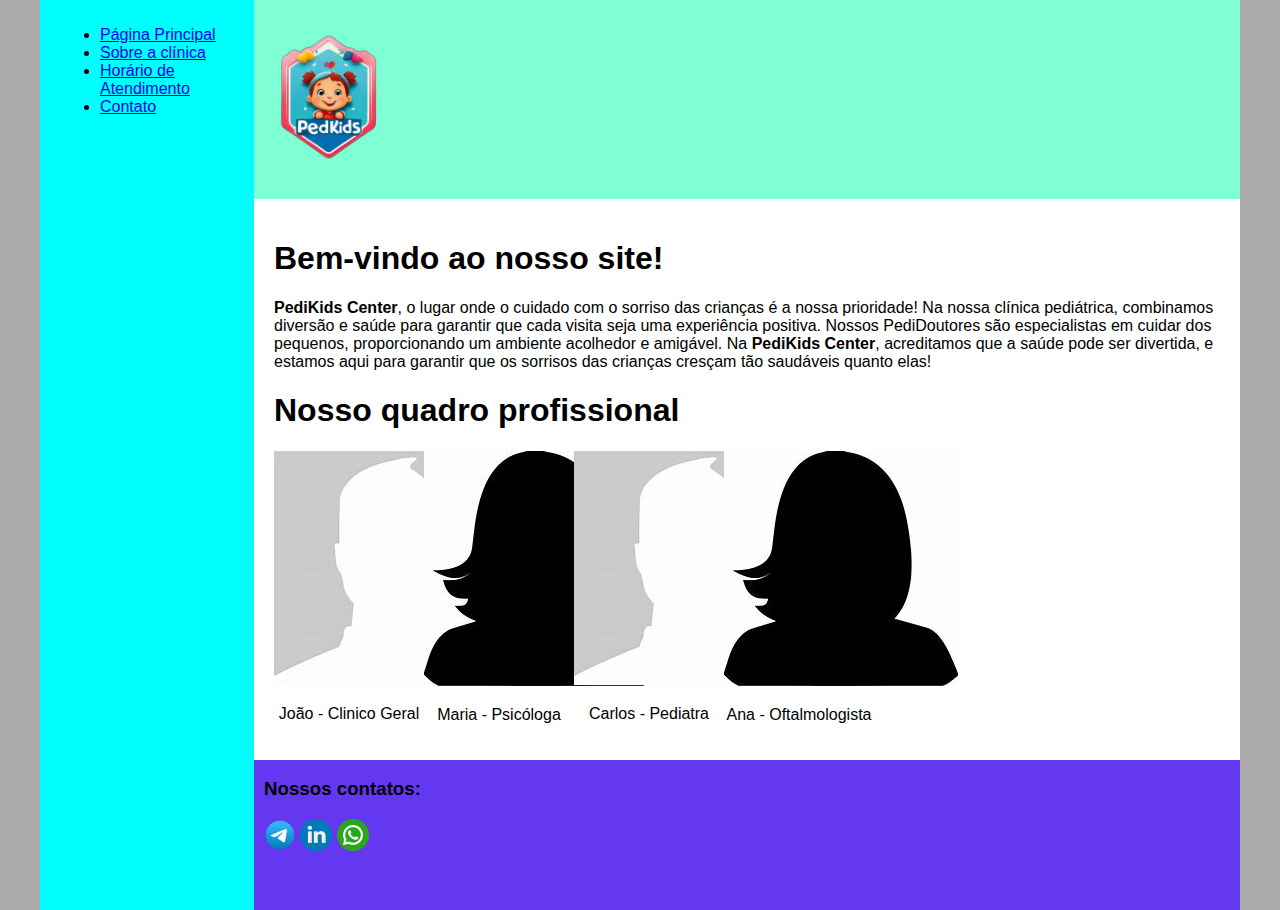
<file: index.html>
<!DOCTYPE html>
<html lang="pt-br">
<head>
    <meta charset="UTF-8">
    <meta http-equiv="X-UA-Compatible" content="IE=edge">
    <meta name="viewport" content="width=device-width, initial-scale=1.0">
    <title>PediKids Center</title>
    <link rel="shortcut icon" href="assets/logo.ico" type="image/x-icon">
    <link rel="stylesheet" href="style.css">
</head>
<body>
    <div class="wrapper">
        <div class="menu">
            <ul>
                <li><a href="index.html">Página Principal</a></li>
                <li><a href="sobre.html">Sobre a clínica</a></li>
                <li><a href="horarios.html">Horário de Atendimento</a></li>
                <li><a href="contatos.html">Contato</a></li>
            </ul>
        </div>

        <div class="main">
            <div class="header">
                <img src="assets/pedikids-logo.png" style="width: 150px;" alt="Logo da PediKids">
            </div>
    
            <div class="content">
                <h1>Bem-vindo ao nosso site!</h1>
                <p><strong>PediKids Center</strong>, o lugar onde o cuidado com o sorriso das crianças é a nossa prioridade! Na nossa clínica pediátrica, combinamos diversão e saúde para garantir que cada visita seja uma experiência positiva. Nossos PediDoutores são especialistas em cuidar dos pequenos, proporcionando um ambiente acolhedor e amigável. Na <strong>PediKids Center</strong>, acreditamos que a saúde pode ser divertida, e estamos aqui para garantir que os sorrisos das crianças cresçam tão saudáveis quanto elas!</p>
                    
                <h1>Nosso quadro profissional</h1>
                <div style="display: flex; text-align: center;">
                    
                    <div style="width: 150px;">
                      <img src="assets/Foto-perfil.jpg" alt="Clinico Geral">
                      <p>João - Clinico Geral</p>
                    </div>
                  
                    <!-- Profissional 2 -->
                    <div style="width: 150px;">
                      <img src="assets/Foto-perfil-mulher.jpg" alt="Piscologa">
                      <p>Maria - Psicóloga</p>
                    </div>
                  
                    <!-- Profissional 3 -->
                    <div style="width: 150px;">
                      <img src="assets/Foto-perfil.jpg" alt="Pediatra">
                      <p>Carlos - Pediatra</p>
                    </div>
                  
                    <!-- Profissional 4 -->
                    <div style="width: 150px;">
                      <img src="assets/Foto-perfil-mulher.jpg" alt="Oftalmo">
                      <p>Ana - Oftalmologista</p>
                    </div>
                  </div>
                  
                
            </div>
    
            <div class="footer">
                <h3>Nossos contatos:</h3>
                <a title="Telegram" href="https://web.telegram.org/" target="_blank" rel="noopener noreferrer"><img src="assets/telegram-32x32.png" alt="Telegram"></a>

                <a title="LinkedIn" href="https://www.linkedin.com/" target="_blank" rel="noopener noreferrer"><img src="assets/linkedin-32x32.png" alt="LinkedIn"></a>
                
                <a title="Whatsapp" href="https://api.whatsapp.com/send?phone=+5500000000000" target="_blank" rel="noopener noreferrer"><img src="assets/whatsapp-32x32.png" alt="Whatsapp"></a>
            </div>
        </div>
    </div>
</body>
</html>
</file>
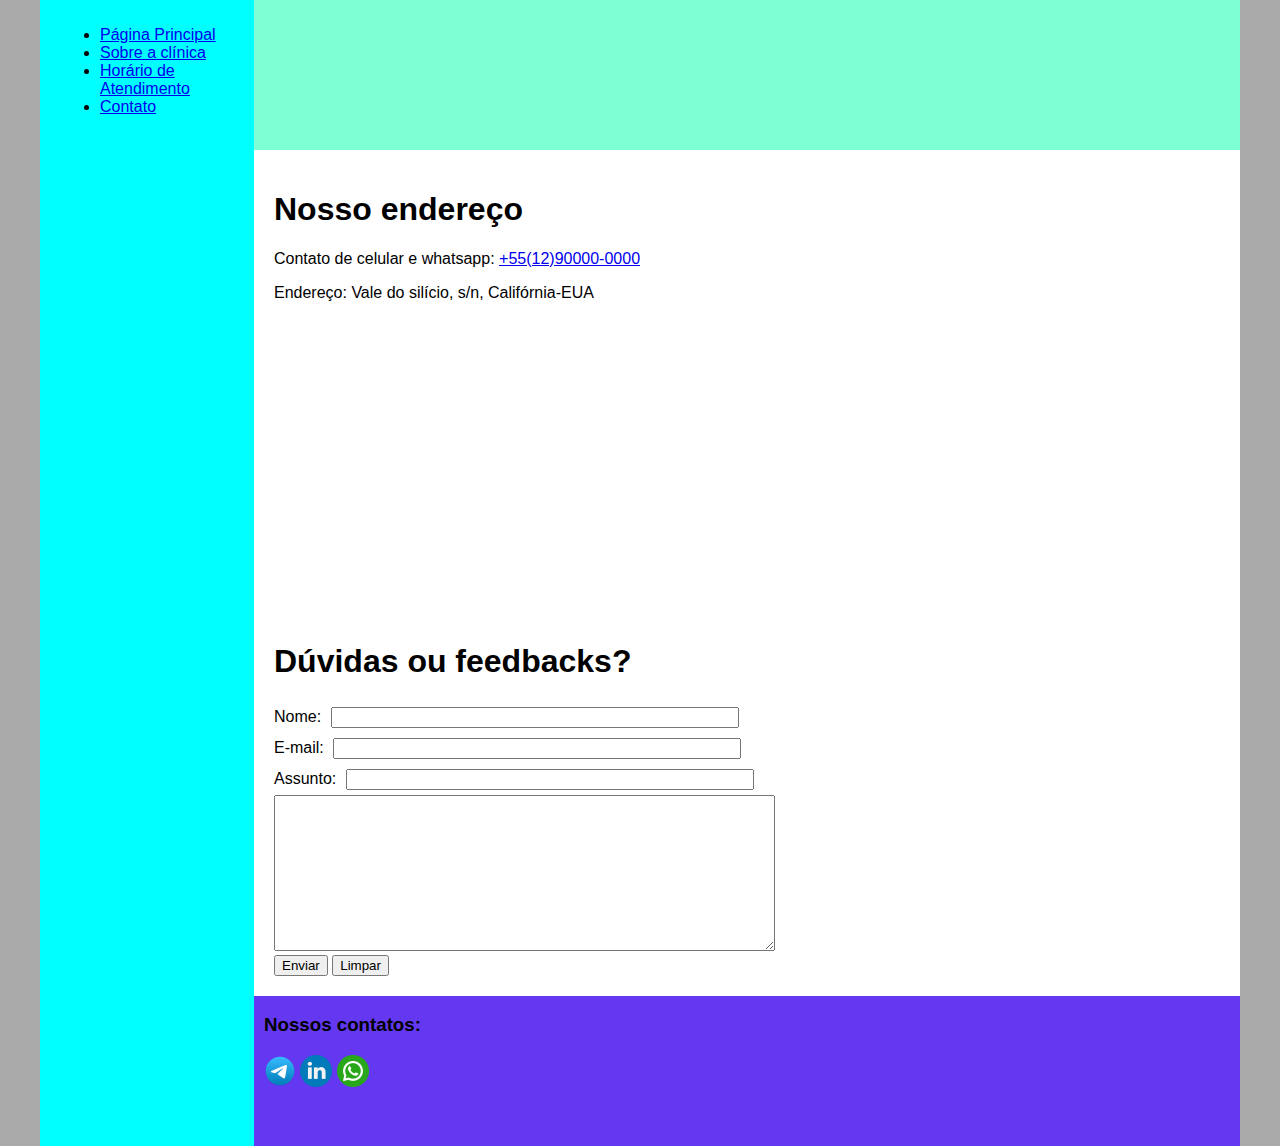
<file: contatos.html>
<!DOCTYPE html>
<html lang="pt-br">
<head>
    <meta charset="UTF-8">
    <meta http-equiv="X-UA-Compatible" content="IE=edge">
    <meta name="viewport" content="width=device-width, initial-scale=1.0">
    <title>PediKids Center</title>
    <link rel="shortcut icon" href="assets/logo.ico" type="image/x-icon">
    <link rel="stylesheet" href="style.css">
</head>
<body>
    <div class="wrapper">
        <div class="menu">
            <ul>
                <li><a href="index.html">Página Principal</a></li>
                <li><a href="sobre.html">Sobre a clínica</a></li>
                <li><a href="horarios.html">Horário de Atendimento</a></li>
                <li><a href="contatos.html">Contato</a></li>
            </ul>
        </div>

        <div class="main">
            <div class="header">
            </div>
    
            <div class="content">
                <h1>Nosso endereço</h1>
                <p>Contato de celular e whatsapp: <a href="tel:+5512900000000">+55(12)90000-0000</a></p>
                <p>Endereço: Vale do silício, s/n, Califórnia-EUA</p>
                <iframe src="https://www.google.com/maps/embed?pb=!1m18!1m12!1m3!1d405692.26011372526!2d-122.37074985400481!3d37.40234596052637!2m3!1f0!2f0!3f0!3m2!1i1024!2i768!4f13.1!3m3!1m2!1s0x808fb68ad0cfc739%3A0x7eb356b66bd4b50e!2sVale%20do%20Sil%C3%ADcio%2C%20CA%2C%20EUA!5e0!3m2!1spt-BR!2sbr!4v1704911966193!5m2!1spt-BR!2sbr" width="400" height="300" style="border:0;" allowfullscreen="" loading="lazy" referrerpolicy="no-referrer-when-downgrade"></iframe>
                
                <h1>Dúvidas ou feedbacks?</h1>
                <form action="post">
                    <label>Nome: </label><input type="text" class="input" name="nome" id="nome"> <br>
                    <label>E-mail: </label><input type="email" class="input" name="" id=""> <br>
                    <label>Assunto: </label><input type="text" class="input" name="" id=""> <br>
                    <textarea name="" id="" cols="60" rows="10"></textarea> <br>
                    <button type="submit">Enviar</button>
                    <button type="reset">Limpar</button>
                </form>
            </div>
    
            <div class="footer">
                <h3>Nossos contatos:</h3>
                <a title="Telegram" href="https://web.telegram.org/" target="_blank" rel="noopener noreferrer"><img src="assets/telegram-32x32.png" alt="Telegram"></a>

                <a title="LinkedIn" href="https://www.linkedin.com/" target="_blank" rel="noopener noreferrer"><img src="assets/linkedin-32x32.png" alt="LinkedIn"></a>
                
                <a title="Whatsapp" href="https://api.whatsapp.com/send?phone=+5572900000000" target="_blank" rel="noopener noreferrer"><img src="assets/whatsapp-32x32.png" alt="Whatsapp"></a>
            </div>
        </div>
    </div>
</body>
</html>
</file>
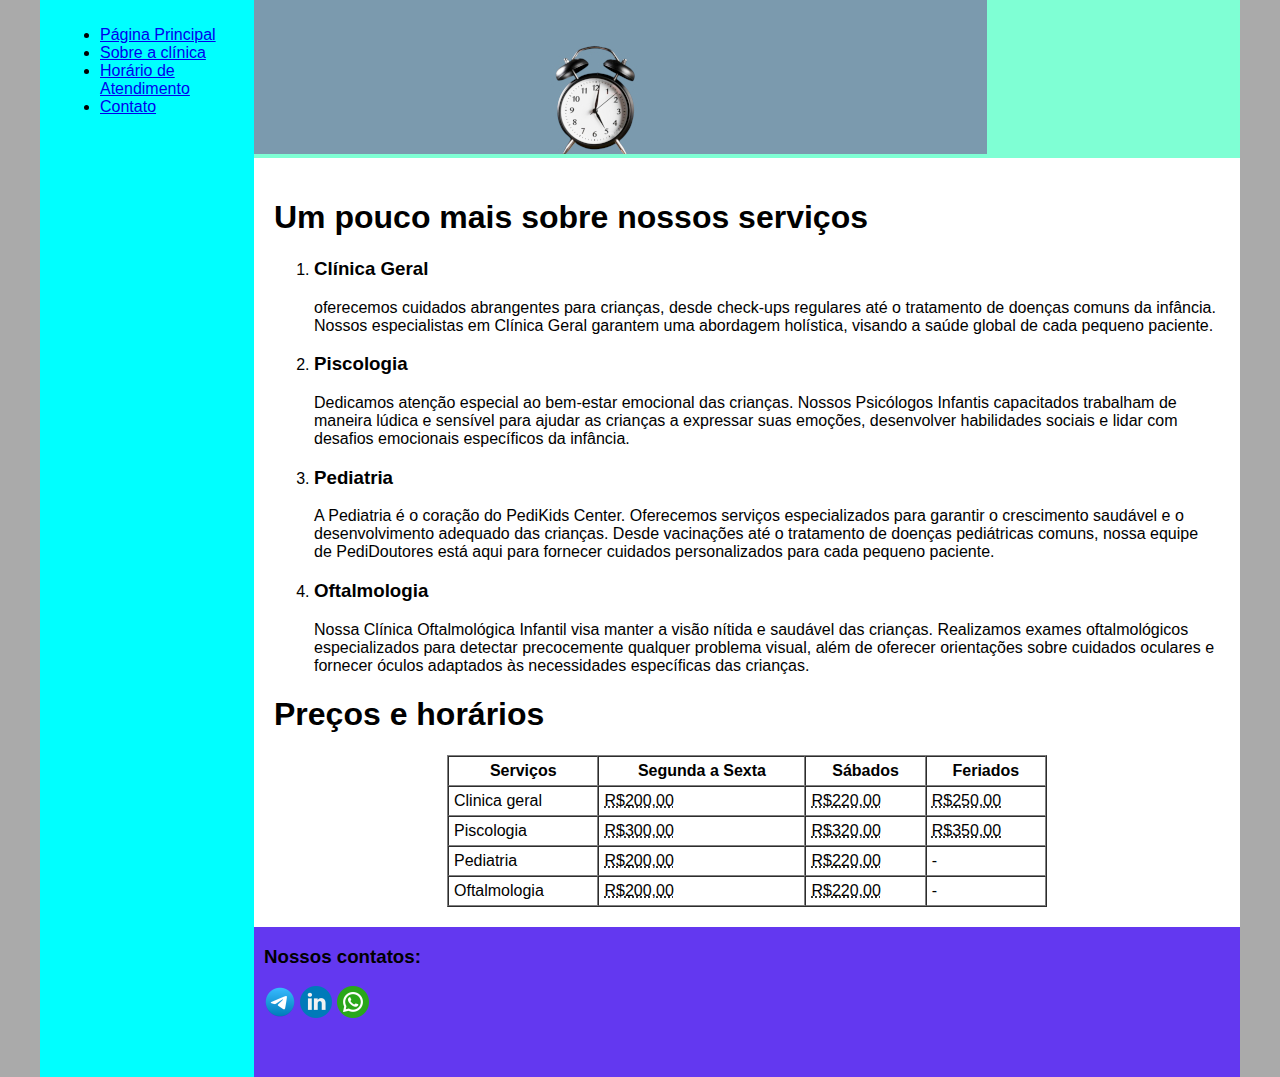
<file: horarios.html>
<!DOCTYPE html>
<html lang="pt-br">
<head>
    <meta charset="UTF-8">
    <meta http-equiv="X-UA-Compatible" content="IE=edge">
    <meta name="viewport" content="width=device-width, initial-scale=1.0">
    <title>PediKids Center</title>
    <link rel="shortcut icon" href="assets/logo.ico" type="image/x-icon">
    <link rel="stylesheet" href="style.css">
</head>
<body>
    <div class="wrapper">
        <div class="menu">
            <ul>
                <li><a href="index.html">Página Principal</a></li>
                <li><a href="sobre.html">Sobre a clínica</a></li>
                <li><a href="horarios.html">Horário de Atendimento</a></li>
                <li><a href="contatos.html">Contato</a></li>
            </ul>
        </div>

        <div class="main">
            <div class="header">
                <img src="assets/horario.jpg" alt="Relógio como plano de fundo">
            </div>
    
            <div class="content">
                <h1>Um pouco mais sobre nossos serviços</h1>
                <ol>
                    <li>
                        <h3>Clínica Geral</h3>
                        <p>oferecemos cuidados abrangentes para crianças, desde check-ups regulares até o tratamento de doenças comuns da infância. Nossos especialistas em Clínica Geral garantem uma abordagem holística, visando a saúde global de cada pequeno paciente.</p>
                    </li>
                    <li>
                        <h3>Piscologia</h3>
                        <p>Dedicamos atenção especial ao bem-estar emocional das crianças. Nossos Psicólogos Infantis capacitados trabalham de maneira lúdica e sensível para ajudar as crianças a expressar suas emoções, desenvolver habilidades sociais e lidar com desafios emocionais específicos da infância.</p>
                    </li>
                    <li>
                        <h3>Pediatria</h3>
                        <p>A Pediatria é o coração do PediKids Center. Oferecemos serviços especializados para garantir o crescimento saudável e o desenvolvimento adequado das crianças. Desde vacinações até o tratamento de doenças pediátricas comuns, nossa equipe de PediDoutores está aqui para fornecer cuidados personalizados para cada pequeno paciente.</p>
                    </li>
                    <li>
                        <h3>Oftalmologia</h3>
                        <p>Nossa Clínica Oftalmológica Infantil visa manter a visão nítida e saudável das crianças. Realizamos exames oftalmológicos especializados para detectar precocemente qualquer problema visual, além de oferecer orientações sobre cuidados oculares e fornecer óculos adaptados às necessidades específicas das crianças.</p>
                    </li>
                </ol>

                <h1>Preços e horários</h1>
                <table align="center" width="600px" cellspacing="0" cellpadding="5" border="1">
                    <thead>
                        <tr>
                            <th>Serviços</th>
                            <th>Segunda a Sexta</th>
                            <th>Sábados</th>
                            <th>Feriados</th>
                        </tr>
                    </thead>
                    <tbody>
                        <tr>
                            <td>Clinica geral</td>
                            <td><abbr title="Horário: 08h - 19h">R$200,00</abbr></td>
                            <td><abbr title="Horário: 08h - 14h">R$220,00</abbr></td>
                            <td><abbr title="Horário: 08h - 14h">R$250,00</abbr></td>
                        </tr>
                        <tr>
                            <td>Piscologia</td>
                            <td><abbr title="Horário: 08h - 19h">R$300,00</abbr></td>
                            <td><abbr title="Horário: 08h - 14h">R$320,00</abbr></td>
                            <td><abbr title="Horário: 08h - 14h">R$350,00</abbr></td>
                        </tr>
                        <tr>
                            <td>Pediatria</td>
                            <td><abbr title="Horário: 08h - 19h">R$200,00</abbr></td>
                            <td><abbr title="Horário: 08h - 18h">R$220,00</abbr></td>
                            <td>-</td>
                        </tr>
                        <tr>
                            <td>Oftalmologia</td>
                            <td><abbr title="Horário: 08h - 19h">R$200,00</abbr></td>
                            <td><abbr title="Horário: 08h - 18h">R$220,00</abbr></td>
                            <td>-</td>
                        </tr>
                    </tbody>
                </table>
            </div>
    
            <div class="footer">
                <h3>Nossos contatos:</h3>
                <a title="Telegram" href="https://web.telegram.org/" target="_blank" rel="noopener noreferrer"><img src="assets/telegram-32x32.png" alt="Telegram"></a>

                <a title="LinkedIn" href="https://www.linkedin.com/" target="_blank" rel="noopener noreferrer"><img src="assets/linkedin-32x32.png" alt="LinkedIn"></a>
                
                <a title="Whatsapp" href="https://api.whatsapp.com/send?phone=+5500000000000" target="_blank" rel="noopener noreferrer"><img src="assets/whatsapp-32x32.png" alt="Whatsapp"></a>
            </div>
        </div>
    </div>
</body>
</html>
</file>
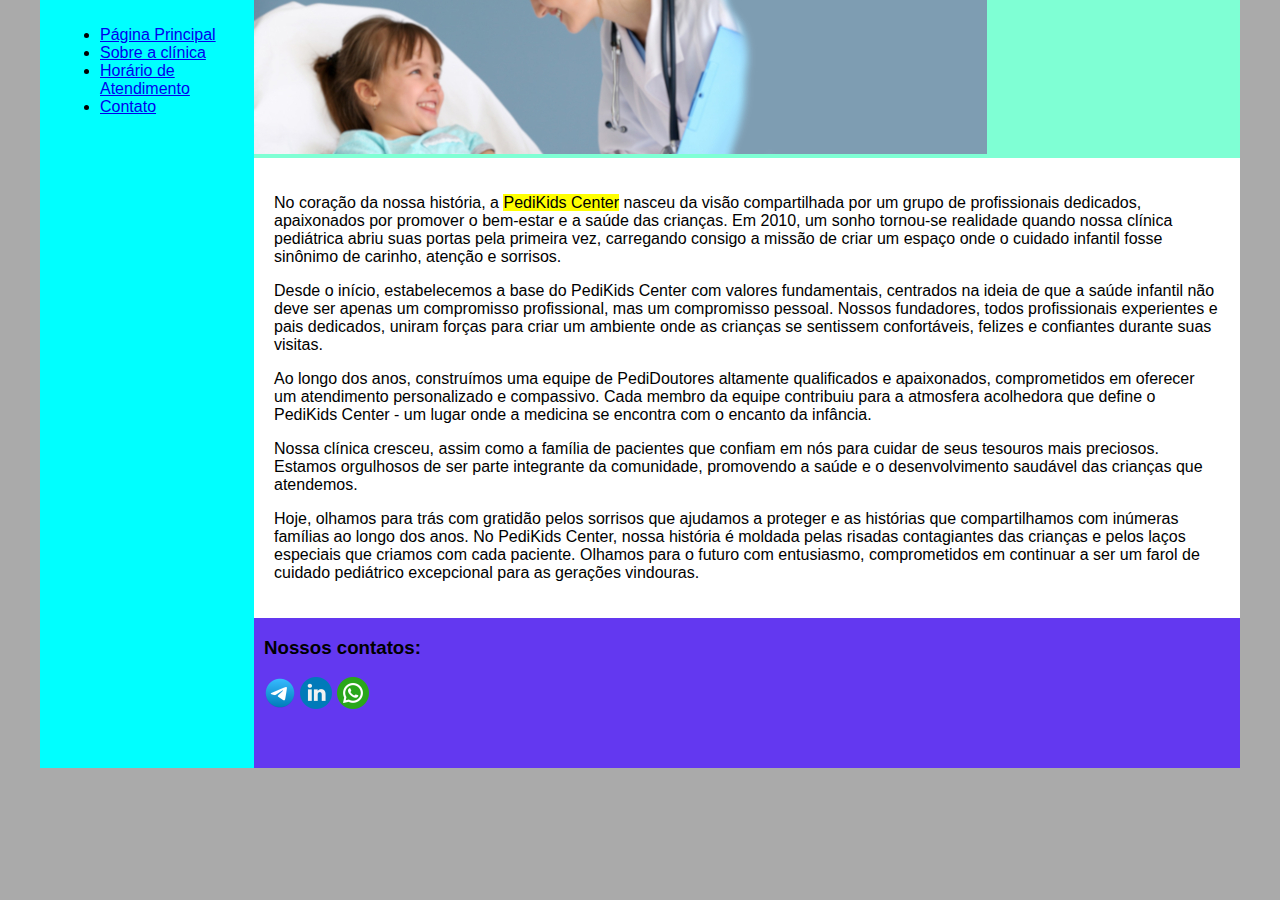
<file: sobre.html>
<!DOCTYPE html>
<html lang="pt-br">
<head>
    <meta charset="UTF-8">
    <meta http-equiv="X-UA-Compatible" content="IE=edge">
    <meta name="viewport" content="width=device-width, initial-scale=1.0">
    <title>PediKids Center</title>
    <link rel="shortcut icon" href="assets/logo.ico" type="image/x-icon">
    <link rel="stylesheet" href="style.css">
</head>
<body>
    <div class="wrapper">
        <div class="menu">
            <ul>
                <li><a href="index.html">Página Principal</a></li>
                <li><a href="sobre.html">Sobre a clínica</a></li>
                <li><a href="horarios.html">Horário de Atendimento</a></li>
                <li><a href="contatos.html">Contato</a></li>
            </ul>
        </div>

        <div class="main">
            <div class="header">
                <img src="assets/header-1.jpg" alt="Uma pediatra cuidando de uma menina">
            </div>
    
            <div class="content">
                <p>No coração da nossa história, a <mark>PediKids Center</mark> nasceu da visão compartilhada por um grupo de profissionais dedicados, apaixonados por promover o bem-estar e a saúde das crianças. Em 2010, um sonho tornou-se realidade quando nossa clínica pediátrica abriu suas portas pela primeira vez, carregando consigo a missão de criar um espaço onde o cuidado infantil fosse sinônimo de carinho, atenção e sorrisos.</p>

                <p>Desde o início, estabelecemos a base do PediKids Center com valores fundamentais, centrados na ideia de que a saúde infantil não deve ser apenas um compromisso profissional, mas um compromisso pessoal. Nossos fundadores, todos profissionais experientes e pais dedicados, uniram forças para criar um ambiente onde as crianças se sentissem confortáveis, felizes e confiantes durante suas visitas.</p>
                    
                <p>Ao longo dos anos, construímos uma equipe de PediDoutores altamente qualificados e apaixonados, comprometidos em oferecer um atendimento personalizado e compassivo. Cada membro da equipe contribuiu para a atmosfera acolhedora que define o PediKids Center - um lugar onde a medicina se encontra com o encanto da infância.</p>
                
                <p>Nossa clínica cresceu, assim como a família de pacientes que confiam em nós para cuidar de seus tesouros mais preciosos. Estamos orgulhosos de ser parte integrante da comunidade, promovendo a saúde e o desenvolvimento saudável das crianças que atendemos.</p>
                
                <p>Hoje, olhamos para trás com gratidão pelos sorrisos que ajudamos a proteger e as histórias que compartilhamos com inúmeras famílias ao longo dos anos. No PediKids Center, nossa história é moldada pelas risadas contagiantes das crianças e pelos laços especiais que criamos com cada paciente. Olhamos para o futuro com entusiasmo, comprometidos em continuar a ser um farol de cuidado pediátrico excepcional para as gerações vindouras.</p></p>
            </div>
    
            <div class="footer">
                <h3>Nossos contatos:</h3>
                <a title="Telegram" href="https://web.telegram.org/" target="_blank" rel="noopener noreferrer"><img src="assets/telegram-32x32.png" alt="Telegram"></a>

                <a title="LinkedIn" href="https://www.linkedin.com/" target="_blank" rel="noopener noreferrer"><img src="assets/linkedin-32x32.png" alt="LinkedIn"></a>
                
                <a title="Whatsapp" href="https://api.whatsapp.com/send?phone=+5500000000000" target="_blank" rel="noopener noreferrer"><img src="assets/whatsapp-32x32.png" alt="Whatsapp"></a>
            </div>
        </div>
    </div>
</body>
</html>
</file>
<file: style.css>
html, body {
    margin: 0;
    font-family: Arial, Helvetica, sans-serif;
}
body {
    background-color: #aaa;
    display: flex;
    justify-content: center;
}

.wrapper {
    width: 1200px;
    display: flex;
    margin: 0 auto;
    background-color: aquamarine;
}
.main {
    display: flex;
    flex-flow: column;
    width: 85%;
}
.menu {
    width: 15%;
    background-color: aqua;
    padding: 10px 20px 0px;
}
.header {
    /* background:linear-gradient(to right, #f461ab,#d06aff,#ff75bf,#ff6bff); */
    min-height: 150px;
}
.content {
    background-color: white;
    min-height: 300px;
    padding: 20px;
}
.footer {
    background-color: rgb(99, 56, 240);
    min-height: 150px;
    padding-left: 10px;
}
input.input {
    margin: 5px;
    width: 400px;
}
</file>
